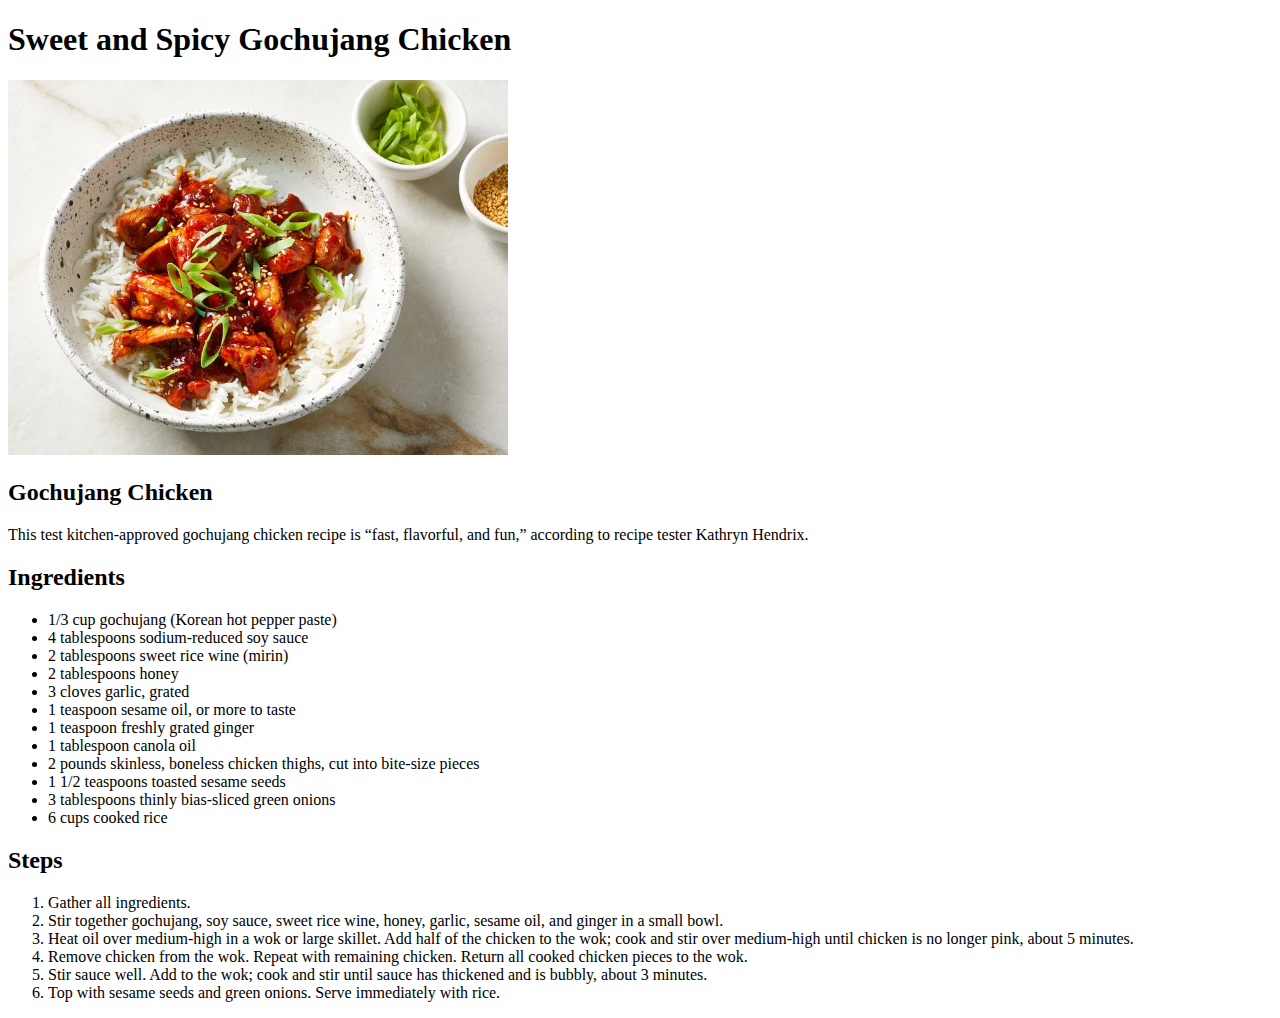
<file: recipes/Gochujang_Chicken.html>
<!DOCTYPE html>
<html lang="en">
<head>
    <meta charset="UTF-8">
    <meta http-equiv="X-UA-Compatible" content="IE=edge">
    <meta name="viewport" content="width=device-width, initial-scale=1.0">
    <title>Gochujang_Chicken</title>
</head>
<body>
    <H1>Sweet and Spicy Gochujang Chicken</H1>
    <img src="./images/Gochujang_Chicken.webp" width="500" alt="">
    <h2>Gochujang Chicken</h2>
    <p>This test kitchen-approved gochujang chicken recipe is “fast, flavorful, and fun,” according to recipe tester Kathryn Hendrix.</p>
    
    <h2>Ingredients</h2>
    <ul>
        <li>1/3 cup gochujang (Korean hot pepper paste)</li>
        <li>4 tablespoons sodium-reduced soy sauce</li>
        <li>2 tablespoons sweet rice wine (mirin)</li>
        <li>2 tablespoons honey</li>
        <li>3 cloves garlic, grated</li>
        <li>1 teaspoon sesame oil, or more to taste</li>
        <li>1 teaspoon freshly grated ginger</li>
        <li>1 tablespoon canola oil</li>
        <li>2 pounds skinless, boneless chicken thighs, cut into bite-size pieces</li>
        <li>1 1/2 teaspoons toasted sesame seeds</li>
        <li>3 tablespoons thinly bias-sliced green onions</li>
        <li>6 cups cooked rice</li>
    </ul>

    <h2>Steps</h2>

    <ol>
        <li>Gather all ingredients.</li>
        <li>Stir together gochujang, soy sauce, sweet rice wine, honey, garlic, sesame oil, and ginger in a small bowl.</li>
        <li>Heat oil over medium-high in a wok or large skillet. Add half of the chicken to the wok; cook and stir over medium-high until chicken is no longer pink, about 5 minutes.</li>
        <li>Remove chicken from the wok. Repeat with remaining chicken. Return
            all cooked chicken pieces to the wok.</li>
        <li>Stir sauce well. Add to the wok; cook and stir until sauce has thickened and is bubbly, about 3 minutes.</li>
        <li>Top with sesame seeds and green onions. Serve immediately with rice.</li>
    </ol>
</body>
</html>
</file>
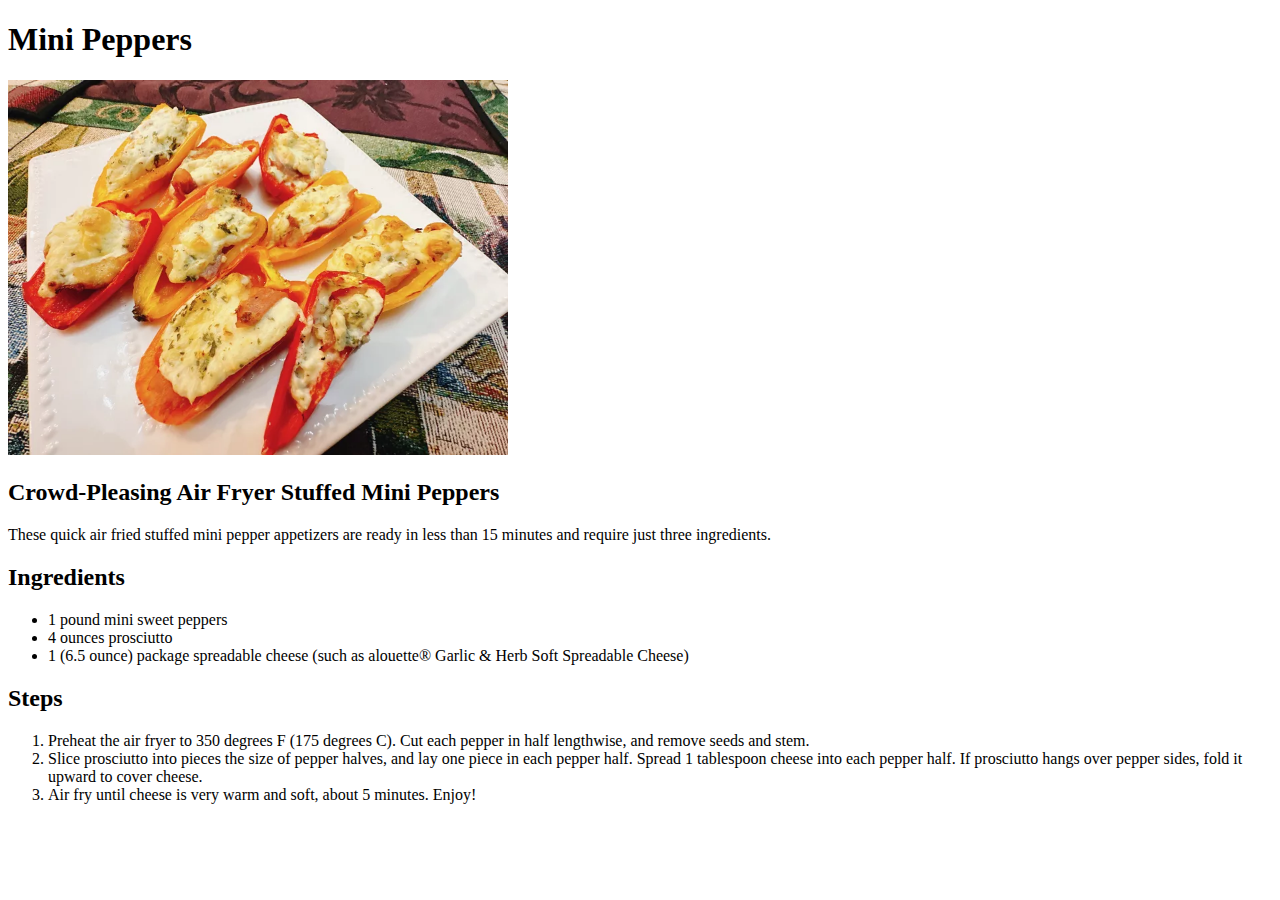
<file: recipes/Mini_Peppers.html>
<!DOCTYPE html>
<html lang="en">
<head>
    <meta charset="UTF-8">
    <meta http-equiv="X-UA-Compatible" content="IE=edge">
    <meta name="viewport" content="width=device-width, initial-scale=1.0">
    <title>Mini_Peppers</title>
</head>
<body>
    <h1>Mini Peppers</h1>
    <img src="./images/Mini-Peppers.webp" width="500" alt="Crowd-Pleasing Air Fryer Stuffed Mini Peppers">
    <h2>Crowd-Pleasing Air Fryer Stuffed Mini Peppers</h2>
    <P>These quick air fried stuffed mini pepper appetizers are ready in less than 15 minutes and require just three ingredients.</P>
    
    <h2>Ingredients</h2>
    <ul>
        <li>1 pound mini sweet peppers</li>
        <li>4 ounces prosciutto</li>
        <li>1 (6.5 ounce) package spreadable cheese (such as alouette® Garlic & Herb Soft Spreadable Cheese)</li>
    </ul>
    <h2>Steps</h2>
    <ol>
        <li>Preheat the air fryer to 350 degrees F (175 degrees C). Cut each pepper in half lengthwise, and remove seeds and stem.</li>
        <li>Slice prosciutto into pieces the size of pepper halves, and lay one piece in each pepper half. Spread 1 tablespoon cheese into each pepper half. If prosciutto hangs over pepper sides, fold it upward to cover cheese.</li>
        <li>Air fry until cheese is very warm and soft, about 5 minutes. Enjoy!</li>
    </ol>
</body>
</html>
</file>
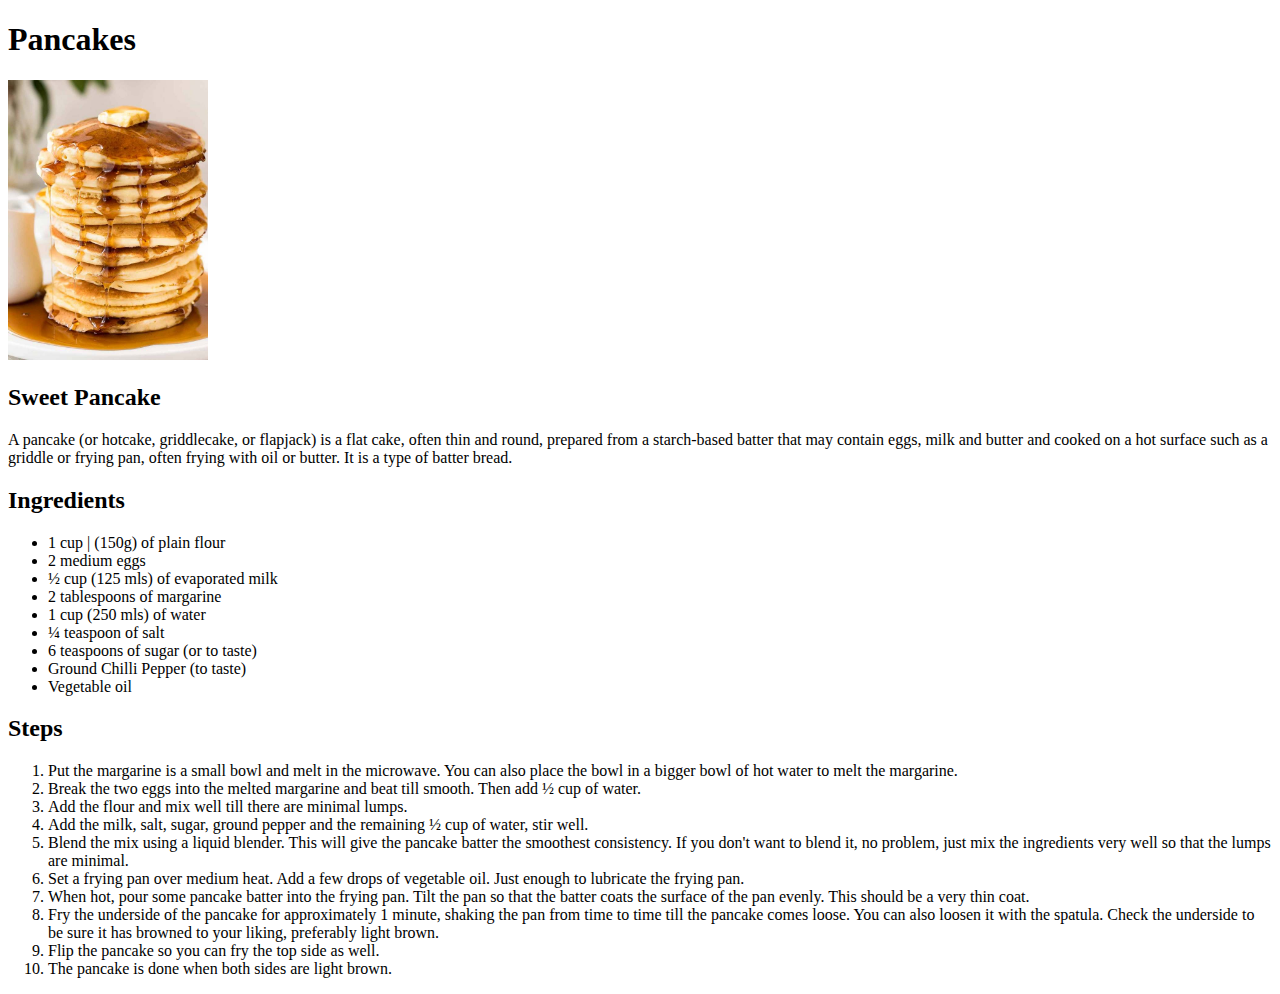
<file: recipes/pancakes.html>
<!DOCTYPE html>
<html lang="en">
<head>
    <meta charset="UTF-8">
    <meta http-equiv="X-UA-Compatible" content="IE=edge">
    <meta name="viewport" content="width=device-width, initial-scale=1.0">
    <title>Document</title>
</head>
<body>
    <h1>Pancakes</h1>
    <img src="./images/Pancake.jpg" width="200" alt="pancake">
    <h2>Sweet Pancake</h2>
    <p>A pancake (or hotcake, griddlecake, or flapjack) is a flat cake, often thin and round, prepared from a starch-based batter that may contain eggs, milk and butter and cooked on a hot surface such as a griddle or frying pan, often frying with oil or butter. It is a type of batter bread.</p>
    <h2>Ingredients</h2>
    <ul>
        <li>1 cup | (150g) of plain flour</li>
        <li>2 medium eggs</li>
        <li>½ cup (125 mls) of evaporated milk </li>
        <li>2 tablespoons of margarine</li>
        <li>1 cup (250 mls) of water</li>
        <li>¼ teaspoon of salt</li>
        <li>6 teaspoons of sugar (or to taste)</li>
        <li>Ground Chilli Pepper (to taste)</li>
        <li>Vegetable oil</li>
    </ul>

    <h2>Steps</h2>
    <ol>
        <li>Put the margarine is a small bowl and melt in the microwave. You can also place the bowl in a bigger bowl of hot water to melt the margarine.</li>
        <li>Break the two eggs into the melted margarine and beat till smooth. Then add ½ cup of water.</li>
        <li>Add the flour and mix well till there are minimal lumps.</li>
        <li>Add the milk, salt, sugar, ground pepper and the remaining ½ cup of water, stir well.</li>
        <li>Blend the mix using a liquid blender. This will give the pancake batter the smoothest consistency. If you don't want to blend it, no problem, just mix the ingredients very well so that the lumps are minimal.</li>
        <li>Set a frying pan over medium heat. Add a few drops of vegetable oil. Just enough to lubricate the frying pan.</li>
        <li>When hot, pour some pancake batter into the frying pan. Tilt the pan so that the batter coats the surface of the pan evenly. This should be a very thin coat.</li>
        <li>Fry the underside of the pancake for approximately 1 minute, shaking the pan from time to time till the pancake comes loose. You can also loosen it with the spatula. Check the underside to be sure it has browned to your liking, preferably light brown.</li>
        <li>Flip the pancake so you can fry the top side as well.</li>
        <li>The pancake is done when both sides are light brown.</li>
    </ol>


    
</body>
</html>
</file>
